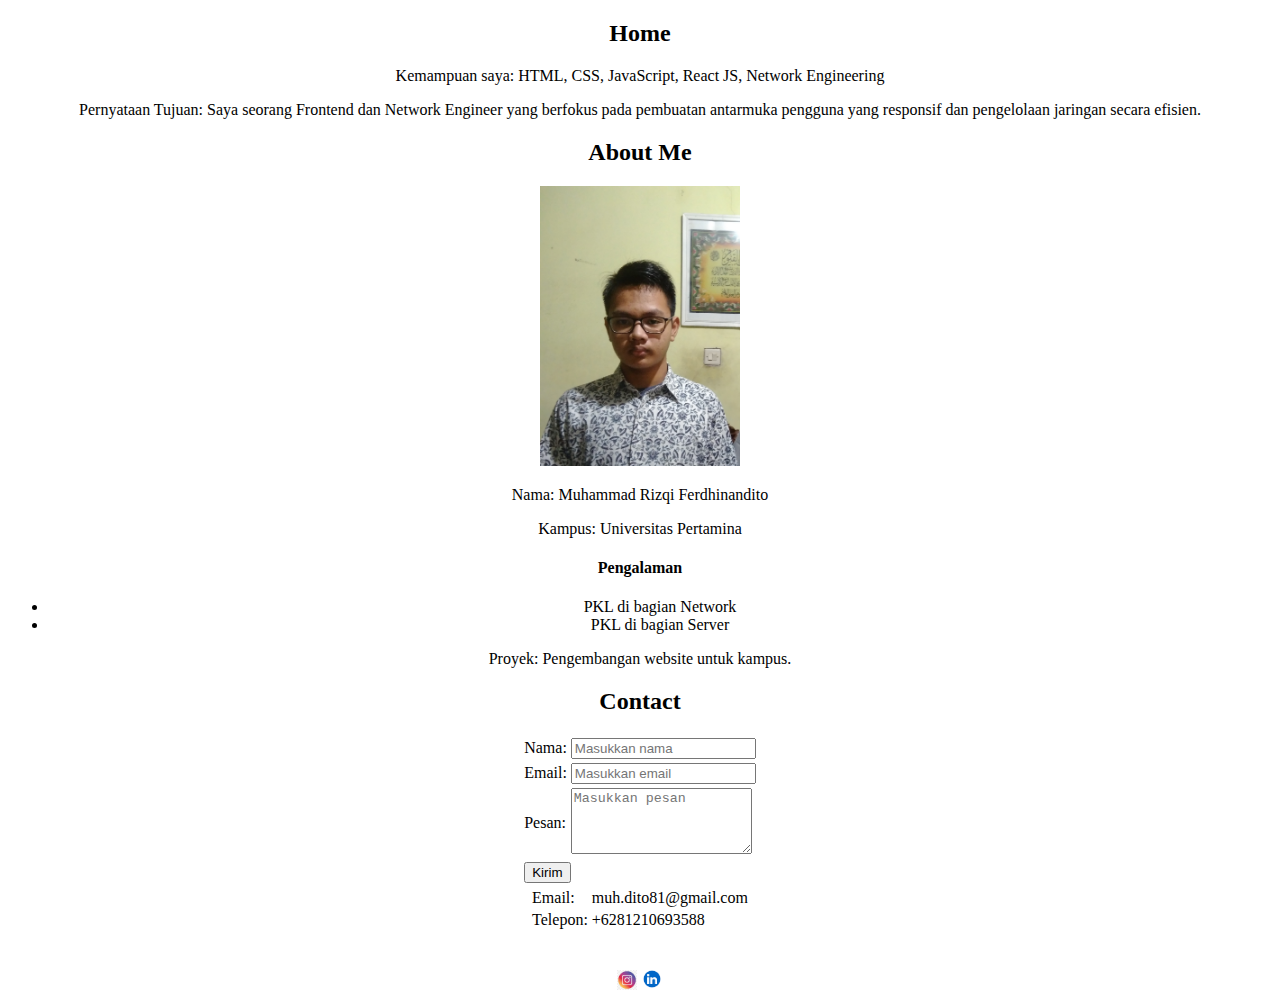
<file: THT/THT1/index.html>
<!DOCTYPE html>
<html lang="en">
<head>
    <meta charset="UTF-8">
    <meta name="viewport" content="width=device-width, initial-scale=1.0">
    <title>Portfolio Muhammad Rizqi Ferdhinandito</title>
</head>
<body>
    <div align="center">
        <!-- Home Section -->
        <div>
            <h2>Home</h2>
            <p>Kemampuan saya: HTML, CSS, JavaScript, React JS, Network Engineering</p>
            <p>Pernyataan Tujuan: Saya seorang Frontend dan Network Engineer yang berfokus pada pembuatan antarmuka pengguna yang responsif dan pengelolaan jaringan secara efisien.</p>
        </div>

        <!-- About Me Section -->
        <div>
            <h2>About Me</h2>
            <img src="saya.jpg" width="200px" alt="">
            <p>Nama: Muhammad Rizqi Ferdhinandito</p>
            <p>Kampus: Universitas Pertamina</p>
            <h4>Pengalaman</h4>
            <ul>
                <li>PKL di bagian Network</li>
                <li>PKL di bagian Server</li>
            </ul>
            <p>Proyek: Pengembangan website untuk kampus.</p>
        </div>

        <!-- Contact Section -->
        <div>
            <h2>Contact</h2>
            <!-- Form for visitors -->
            <form>
                <table>
                    <tr>
                        <td><label for="name">Nama:</label></td>
                        <td><input type="text" id="name" name="name" placeholder="Masukkan nama" required></td>
                    </tr>
                    <tr>
                        <td><label for="email">Email:</label></td>
                        <td><input type="email" id="email" name="email" placeholder="Masukkan email" required></td>
                    </tr>
                    <tr>
                        <td><label for="message">Pesan:</label></td>
                        <td><textarea id="message" name="message" rows="4" placeholder="Masukkan pesan" required></textarea></td>
                    </tr>
                    <tr>
                        <td colspan="2">
                            <input type="submit" value="Kirim">
                        </td>
                    </tr>
                </table>
            </form>

            <!-- Your contact information -->
            <table>
                <tr>
                    <td>Email:</td>
                    <td>muh.dito81@gmail.com</td>
                </tr>
                <tr>
                    <td>Telepon:</td>
                    <td>+6281210693588</td>
                </tr>
            </table>
            <br><br>
            <a href="#"><img src="ig.png" alt="" width="20"></a>
            <a href="#"><img src="lin.png" alt="" width="22"></a>
        </div>
    </div>
</body>
</html>
</file>
